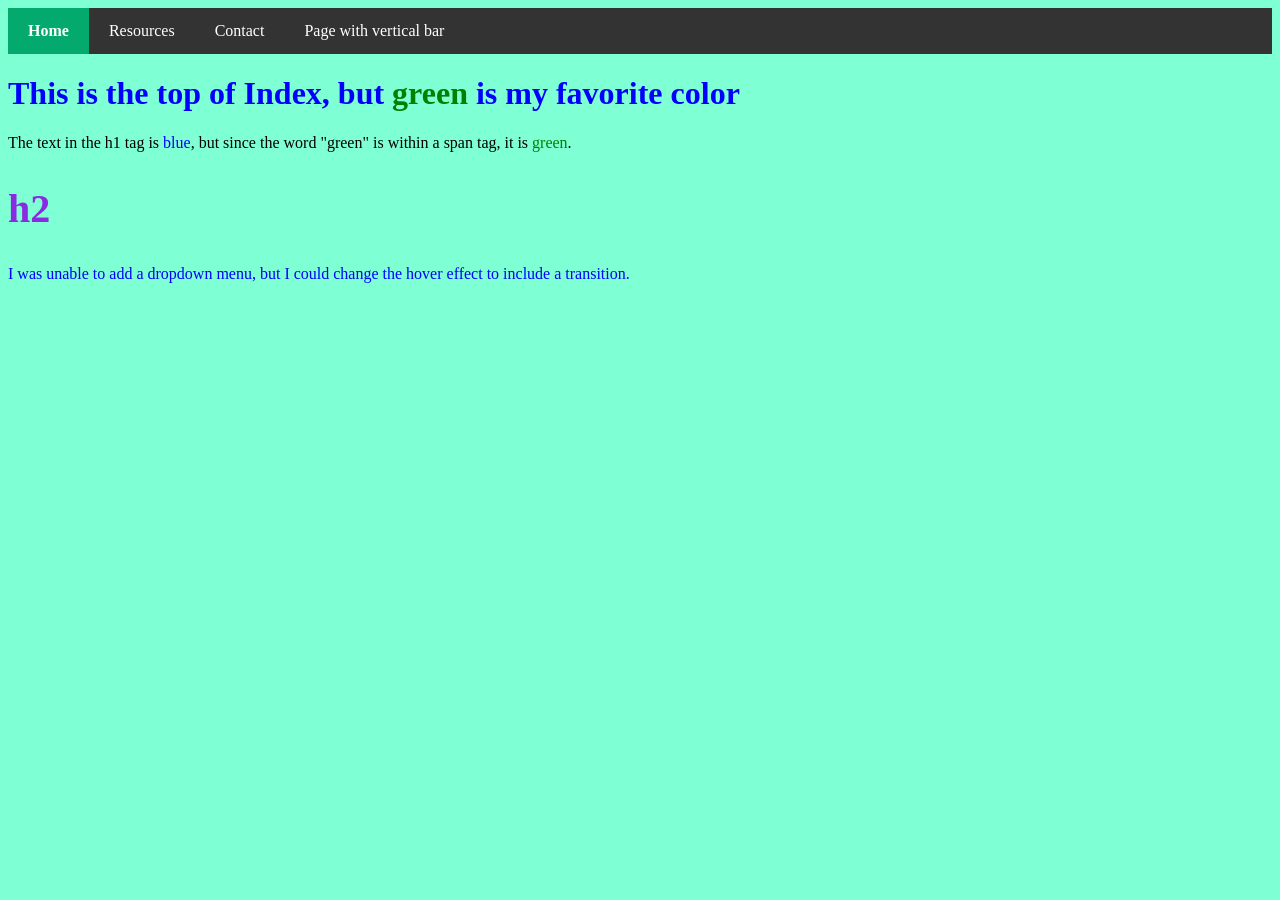
<file: index.html>
<!DOCTYPE html>
<html lang="en">
<head>
    <meta charset="UTF-8">
    <meta name="viewport" content="width=device-width, initial-scale=1.0">
    <title>NavBar Demo</title>
    <link rel="stylesheet" href="css/style.css">
</head>
<style>
    .description {
        color:blue;
    }
</style>
<body>
    <nav>
        <ul>
            <li><a class="active" href="index.html">Home</a></li>
            <li><a href="resources.html">Resources</a></li>
            <li><a href="contact.html">Contact</a></li>
            <li><a href="verticalbar.html">Page with vertical bar</a></li>
        </ul>
    </nav>
    <h1 style="color:blue">This is the top of Index, but <span style="color:green">green</span> is my favorite color</h1> 
    <p>The text in the h1 tag is <span style="color:blue">blue</span>, but since the word "green" is within a span tag, it is <span style="color:green">green</span>.</p>
    <h2>h2</h2>
    <div class="description">
        <p>I was unable to add a dropdown menu, but I could change the hover effect to include a transition.</p>
    </div>
</body>
</html>
</file>
<file: css/style.css>
h2 {
    font-size: 40px;
    color: blueviolet;
}
body {
    background-color:aquamarine;
}
    nav {
        background-color: #333;
        }
        nav ul {
        list-style-type: none; /* removes bullet points */
        margin: 0;
        padding: 0;
        display: flex;
        }
        nav a {
        color: white;
        text-decoration: none; /*removes underline*/
        padding: 14px 20px; 
        display: block;
        transition: 0.5s;
        }
        /* Hover effect */
        nav a:hover {
        background-color: #f4f402;
        color: #ee0202;
        }
        /* Active (current page) link */
        nav a.active {
        background-color: #04AA6D;  /* a green highlight */
        font-weight: bold;          /* make it stand out */
        }
</file>
